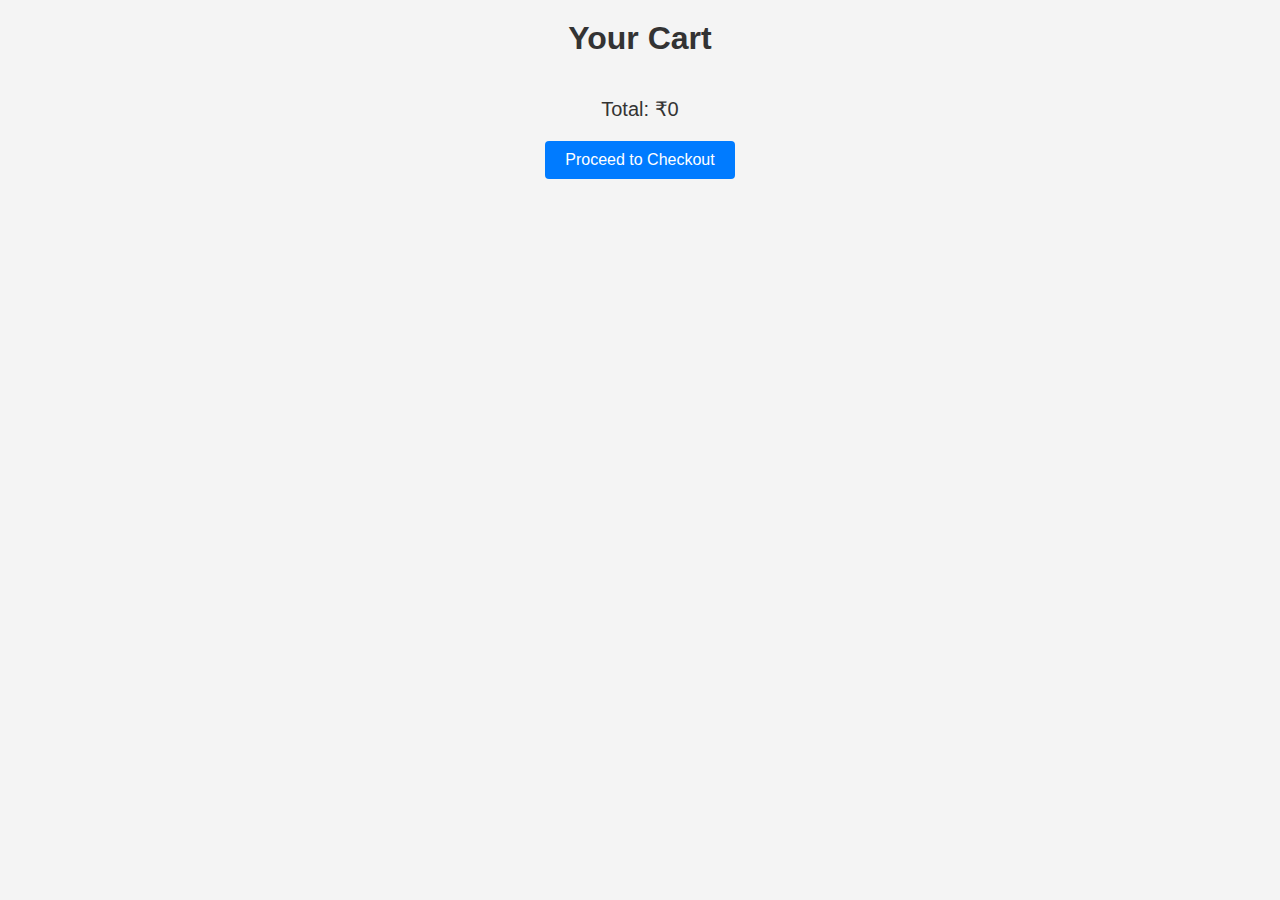
<file: cart.html>
<!DOCTYPE html>
<html lang="en">
<head>
    <meta charset="UTF-8">
    <meta name="viewport" content="width=device-width, initial-scale=1.0">
    <title>Cart</title>
    <link rel="stylesheet" href="cart.css">
</head>
<body>
    <h1>Your Cart</h1>
    <div class="cart-items" id="cart-items">
        <!-- Cart items will be displayed here -->
    </div>
    <div class="cart-total" id="cart-total">
        Total: ₹0
    </div>
    <button id="checkout" class="checkout">Proceed to Checkout</button>
    <div id="user-info-modal" class="user-info-modal" style="display: none;">
        <div class="modal-content">
            <span class="close-button" id="close-button">&times;</span>
            <h2>Enter Your Information</h2>
            <form id="user-form">
                <label for="name">Name:</label>
                <input type="text" id="name" name="name" required>
                <label for="address">Address:</label>
                <input type="text" id="address" name="address" required>
                <label for="phone">Phone:</label>
                <input type="text" id="phone" name="phone" required>
                <label for="email">Email:</label>
                <input type="email" id="email" name="email" required>
                <button type="submit">Submit</button>
            </form>
        </div>
    </div>
    <script src="cart.js"></script>
</body>
</html>
</file>
<file: cart.css>
body {
    font-family: Arial, sans-serif;
    margin: 0;
    padding: 0;
    background-color: #f4f4f4;
}

h1 {
    text-align: center;
    margin: 20px 0;
    color: #333;
}

.cart-items {
    display: flex;
    flex-direction: column;
    align-items: center;
    margin: 20px;
}

.cart-item {
    display: flex;
    align-items: center;
    background-color: #fff;
    border: 1px solid #ddd;
    border-radius: 4px;
    padding: 10px;
    margin: 10px 0;
    width: 80%;
    box-shadow: 0 2px 4px rgba(0, 0, 0, 0.1);
}

.cart-item img {
    width: 100px;
    height: auto;
    border-radius: 4px;
    margin-right: 20px;
}

.product-details {
    flex-grow: 1;
}

.product-details h2 {
    margin: 0;
    font-size: 18px;
    color: #333;
}

.product-details p {
    margin: 5px 0;
    font-size: 16px;
    color: #666;
}

.remove-item {
    background-color: #ff4d4d;
    color: white;
    border: none;
    border-radius: 4px;
    padding: 10px;
    cursor: pointer;
    transition: background-color 0.3s;
}

.remove-item:hover {
    background-color: #ff1a1a;
}

.cart-total {
    text-align: center;
    font-size: 20px;
    margin: 20px 0;
    color: #333;
}

.buy-now {
    display: block;
    margin: 20px auto;
    padding: 10px 20px;
    background-color: #007bff;
    color: white;
    border: none;
    border-radius: 4px;
    cursor: pointer;
    font-size: 16px;
}

.buy-now:hover {
    background-color: #0056b3;
}

.user-info-form {
    text-align: center;
    margin: 20px 0;
}

.user-info-form form {
    display: flex;
    flex-direction: column;
    align-items: center;
}

.user-info-form label {
    margin: 10px 0 5px;
    font-size: 16px;
    color: #333;
    font-weight: bold;
    display: block;
    text-align: left;
    width: 100%;
    max-width: 400px;
}

.user-info-form input {
    padding: 12px;
    margin-bottom: 15px;
    width: 100%;
    max-width: 400px;
    border: 1px solid #ddd;
    border-radius: 4px;
    font-size: 16px;
    transition: border-color 0.3s;
}

.user-info-form input:focus {
    border-color: #007bff;
    outline: none;
}

.user-info-form button {
    padding: 12px 25px;
    background-color: #28a745;
    color: white;
    border: none;
    border-radius: 4px;
    cursor: pointer;
    font-size: 16px;
    transition: background-color 0.3s, transform 0.3s;
}

.user-info-form button:hover {
    background-color: #218838;
    transform: scale(1.05);
}

.checkout {
    display: block;
    margin: 20px auto;
    padding: 10px 20px;
    background-color: #007bff;
    color: white;
    border: none;
    border-radius: 4px;
    cursor: pointer;
    font-size: 16px;
}

.checkout:hover {
    background-color: #0056b3;
}

.user-info-modal {
    display: flex;
    justify-content: center;
    align-items: center;
    position: fixed;
    top: 0;
    left: 0;
    width: 100%;
    height: 100%;
    background-color: rgba(0, 0, 0, 0.5);
}

.modal-content {
    background-color: white;
    padding: 30px;
    border-radius: 8px;
    width: 90%;
    max-width: 500px;
    text-align: center;
    position: relative;
    box-shadow: 0 4px 8px rgba(0, 0, 0, 0.2);
}

.close-button {
    position: absolute;
    top: 10px;
    right: 10px;
    font-size: 24px;
    cursor: pointer;
    color: #333;
}
</file>
